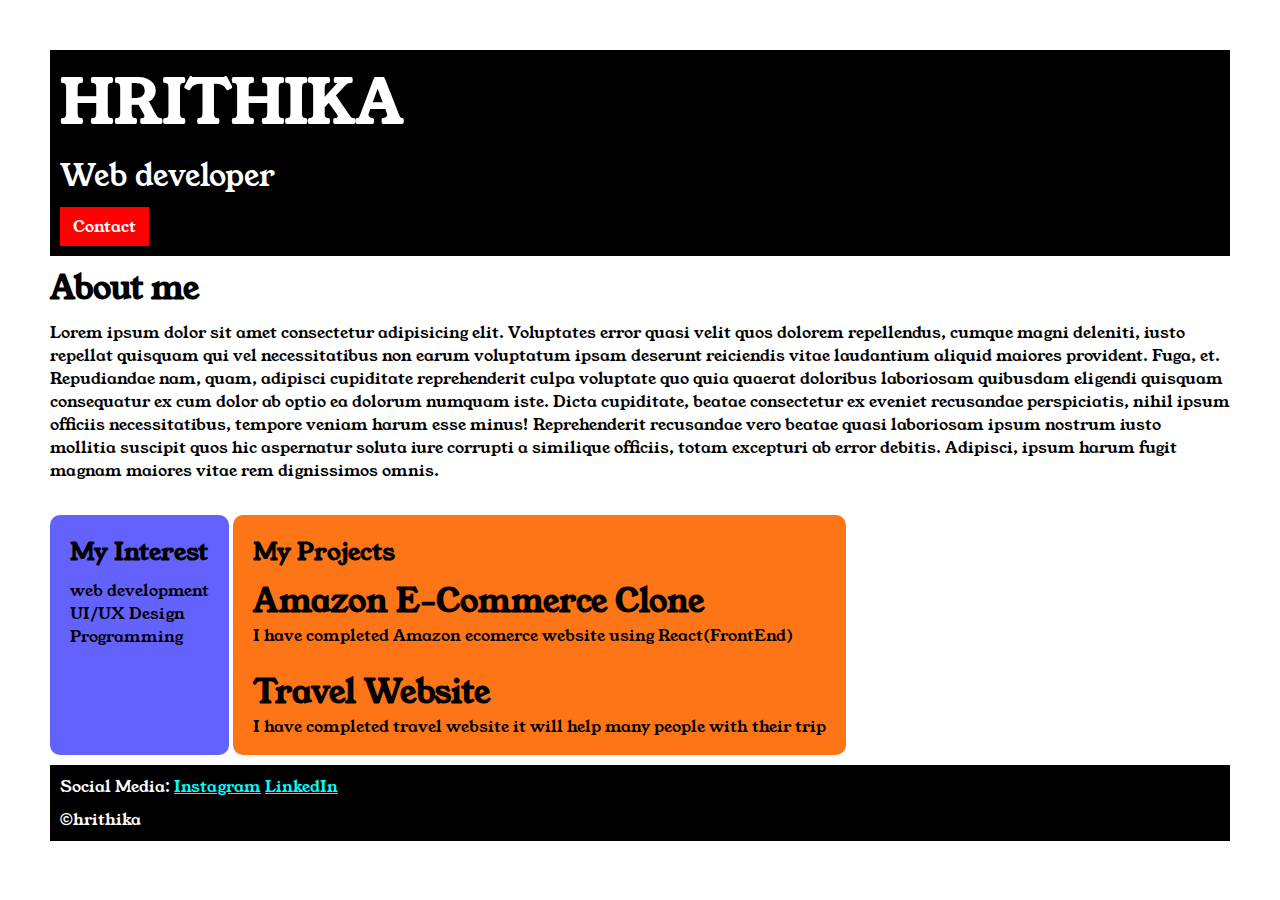
<file: index.html>
<html>

<head>
    <title>portfolio website</title>
    <link rel="stylesheet" href="style.css">
    <link rel="preconnect" href="https://fonts.googleapis.com">
    <link rel="preconnect" href="https://fonts.gstatic.com" crossorigin>
    <link href="https://fonts.googleapis.com/css2?family=Young+Serif&display=swap" rel="stylesheet">
</head>

<body>
    <div class="container">
        <div class="section-one">
            <h1 class="section-one__name">HRITHIKA</h1>
            <p class="section-one__role">Web developer</p>
            <a class="section-one__contact" href="contact.html">Contact</a>
        </div>
        <div class="section-two">
            <h1 class="section-two__title">About me</h1>
            <p class="section-two__decs">Lorem ipsum dolor sit amet consectetur adipisicing elit. Voluptates error quasi
                velit quos dolorem
                repellendus, cumque magni deleniti, iusto repellat quisquam qui vel necessitatibus non earum voluptatum
                ipsam deserunt reiciendis vitae laudantium aliquid maiores provident. Fuga, et. Repudiandae nam, quam,
                adipisci cupiditate reprehenderit culpa voluptate quo quia quaerat doloribus laboriosam quibusdam
                eligendi
                quisquam consequatur ex cum dolor ab optio ea dolorum numquam iste. Dicta cupiditate, beatae consectetur
                ex
                eveniet recusandae perspiciatis, nihil ipsum officiis necessitatibus, tempore veniam harum esse minus!
                Reprehenderit recusandae vero beatae quasi laboriosam ipsum nostrum iusto mollitia suscipit quos hic
                aspernatur soluta iure corrupti a similique officiis, totam excepturi ab error debitis. Adipisci, ipsum
                harum fugit magnam maiores vitae rem dignissimos omnis. </p>
        </div>
        <br>
        <div class="section-three">
            <h2 class="section-three__title">My Interest</h2>
            <ul class="section-three__desc">
                <li>web development</li>
                <li>UI/UX Design</li>
                <li>Programming</li>
            </ul>
        </div>
        <div class="section-four">
            <h2 class="section-four__title">My Projects</h2>
            <ul class="section-four__desc">
                <li>
                    <h1>Amazon E-Commerce Clone</h1>
                    <p>I have completed Amazon ecomerce website using React(FrontEnd)</p><br>
                </li>
                <li>
                    <h1>Travel Website</h1>
                    <p>I have completed travel website it will help many people with their trip</p><br>
                </li>
            </ul>
        </div>
        <div class="section-five">
            <p class="section-five__title">Social Media:
                <a href="www.instagram.com">Instagram</a>
                <a href="https://www.linkedin.com/feed/">LinkedIn</a><br>
            </p>
            <p class="section-five__desc">&copy;hrithika</p>
        </div>
    </div>
</body>

</html>
</file>
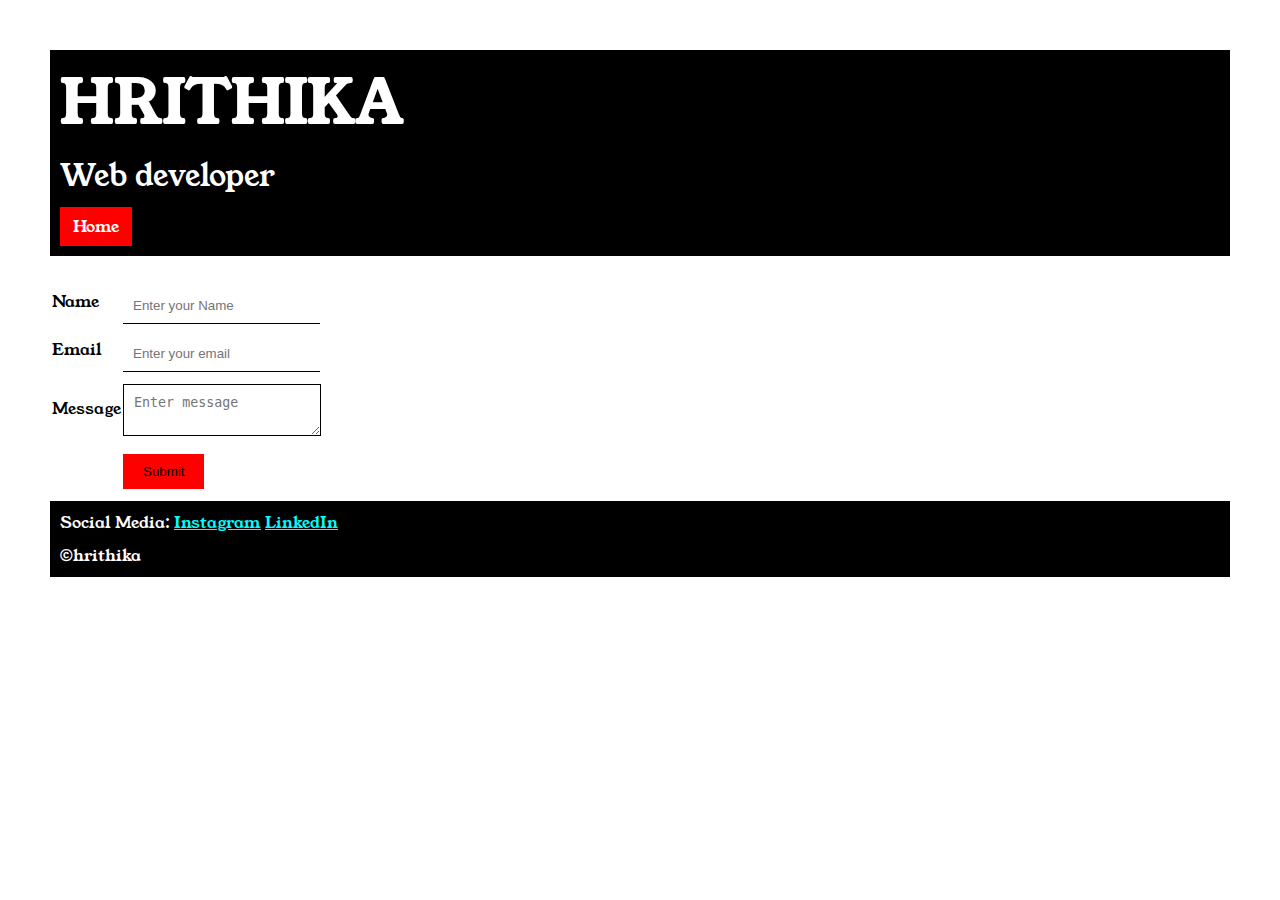
<file: contact.html>
<!DOCTYPE html>
<html>
    <head>
        <title>contact</title>
        <link rel="stylesheet" href="style.css">
    <link rel="preconnect" href="https://fonts.googleapis.com">
    <link rel="preconnect" href="https://fonts.gstatic.com" crossorigin>
    <link href="https://fonts.googleapis.com/css2?family=Young+Serif&display=swap" rel="stylesheet">
    </head>
    <body>
        <div class="container">
        <div class="section-one">
            <h1 class="section-one__name">HRITHIKA</h1>
            <p class="section-one__role">Web developer</p>
            <a class="section-one__contact" href="index.html">Home</a>
        </div>
        
        <div class="contact_form">
        <form>
            <table>
               
                <tr>
                    <td>Name</td>
                    <td><input type="text" placeholder="Enter your Name" class="contact_form__input"></td>
                </tr>
                <tr>
                    <td>Email</td>
                    <td><input type="email" placeholder="Enter your email" class="contact_form__input"></td>
                </tr>
                <tr>
                    <td>Message</td>
                    <td><textarea row="3" col="5" placeholder="Enter message" class="contact_form__textarea"></textarea></td>
                </tr>
                <tr>
                    <td></td>
                    <td><input type="submit" class="contact_form__submit"></td>
                </tr>
            </table>

        </form>
        </div>
        
        <div class="section-five">
            <p class="section-five__title">Social Media:
                <a href="www.instagram.com">Instagram</a>
                <a href="https://www.linkedin.com/feed/">LinkedIn</a><br>
            </p>
            <p class="section-five__desc">&copy;hrithika</p>
        </div>
        </div>
    </body>
</html>
</file>
<file: style.css>
*{
    padding: 0;
    margin: 0;
}
body{
    font-family: "Young Serif", serif;
  font-weight:normal;
  font-style: normal;
}
.container{
    padding: 50px;
}
.section-one{
    background-color: black;
    color: white;
    padding: 10px;
}
.section-one__contact{
    background-color: red;
    text-decoration: none;
    padding-left: 10px;
    padding-right: 10px;
    padding-top: 5px;
    padding-bottom: 5px;
    border: solid red;
    color: white;
    display: inline-block;
    margin-top: 10px;
}
.section-one__name{
    font-size: 60px;
}
.section-one__role{
    font-size:30px;
    margin-top: 10px;
}
.section-two,.section-three,.section-four,.section-five{
    margin-top: 10px;
}
.section-two__title,.section-three__title,.section-four__title,.section-five__title{
    margin-bottom: 10px;
}
.section-five{
    background-color: black;
    color: white;
    padding: 10px;
}
.section-five a{
    color: cyan;
}
.section-three li,.section-four li{
    list-style: none;
}
.section-three{
    background-color: #6462FD;
    padding: 20px;
    display: inline-block;
    border-radius: 10px;
    height: 200px;
    vertical-align: top;
}
.section-four{
    background-color: #FE7517;
    padding: 20px;
    display: inline-block;
    height: 200px;
    border-radius: 10px;
    vertical-align: top;
}
.contact_form{
    margin-top: 20px;
}
.contact_form__input,.contact_form__textarea,.contact_form__submit{
    margin-top: 10px;
}
.contact_form__input{
    padding: 10px;
    border: none;
    border-bottom: solid black 1px;
}
.contact_form__textarea{
    padding: 10px;
    border: none;
    border: solid black 1px;
}
.contact_form__submit{
    padding-top: 10px;
    padding-bottom: 10px;
    padding-left: 20px;
    padding-right: 20px;
    color: black;
    background-color:red;
    border: none;
}
/*.contact_form__input:focus{
    border: solid black 0.5px;
}*/
</file>
